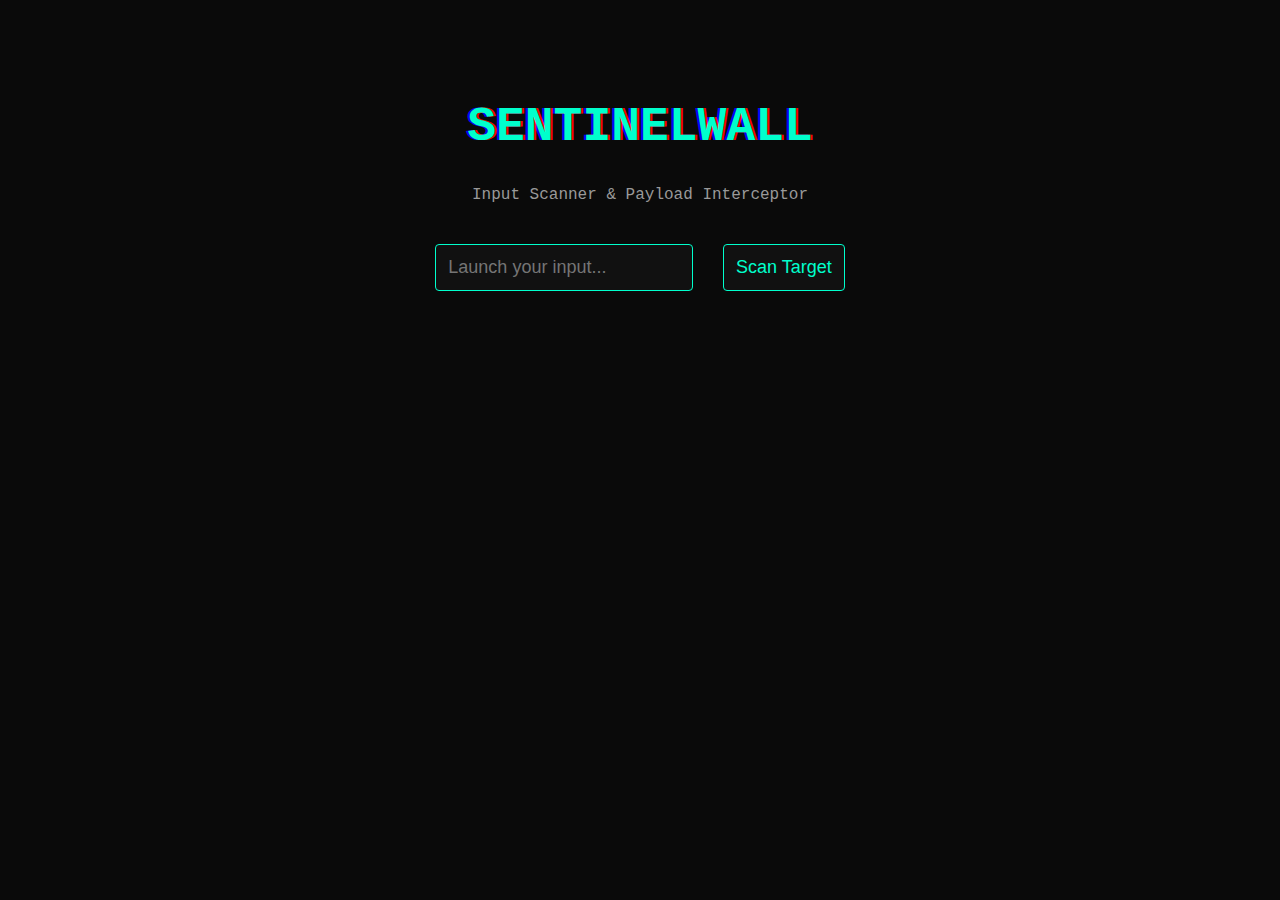
<file: templates/index.html>
<!DOCTYPE html>
<html>
<head>
    <title>SENTINELWALL | Cyber Command</title>
    <link rel="stylesheet" href="/static/css/style.css">
</head>
<body>
    <div class="container">
        <h1 class="glitch">SENTINELWALL</h1>
        <p class="subtext">Input Scanner & Payload Interceptor</p>
        <form action="/search" method="get">
            <input type="text" name="q" placeholder="Launch your input...">
            <button type="submit">Scan Target</button>
        </form>
    </div>
</body>
</html>
</file>
<file: static/css/style.css>
body {
    background-color: #0a0a0a;
    color: #00ffcc;
    font-family: 'Courier New', Courier, monospace;
    text-align: center;
    margin: 0;
    padding: 0;
}

.container {
    margin-top: 100px;
}

input, button {
    padding: 12px;
    margin: 10px;
    background-color: #111;
    color: #00ffcc;
    border: 1px solid #00ffcc;
    font-size: 18px;
    border-radius: 4px;
}

button:hover {
    background-color: #00ffcc;
    color: #000;
    cursor: pointer;
}

.glitch {
    font-size: 48px;
    color: #00ffcc;
    text-shadow: 2px 0 red, -2px 0 blue;
    animation: glitch 0.5s infinite;
}

@keyframes glitch {
    0% { text-shadow: 2px 0 red, -2px 0 blue; }
    20% { text-shadow: -2px 0 red, 2px 0 blue; }
    40% { text-shadow: 2px 2px red, -2px -2px blue; }
    60% { text-shadow: 2px -2px red, -2px 2px blue; }
    80% { text-shadow: -1px 1px red, 1px -1px blue; }
    100% { text-shadow: 2px 0 red, -2px 0 blue; }
}

.subtext {
    font-size: 16px;
    color: #999;
    margin-bottom: 30px;
}
.verdict-clean {
    color: #00ff88;
}

.verdict-blocked {
    color: red;
    animation: glitch 0.3s infinite;
}
</file>
